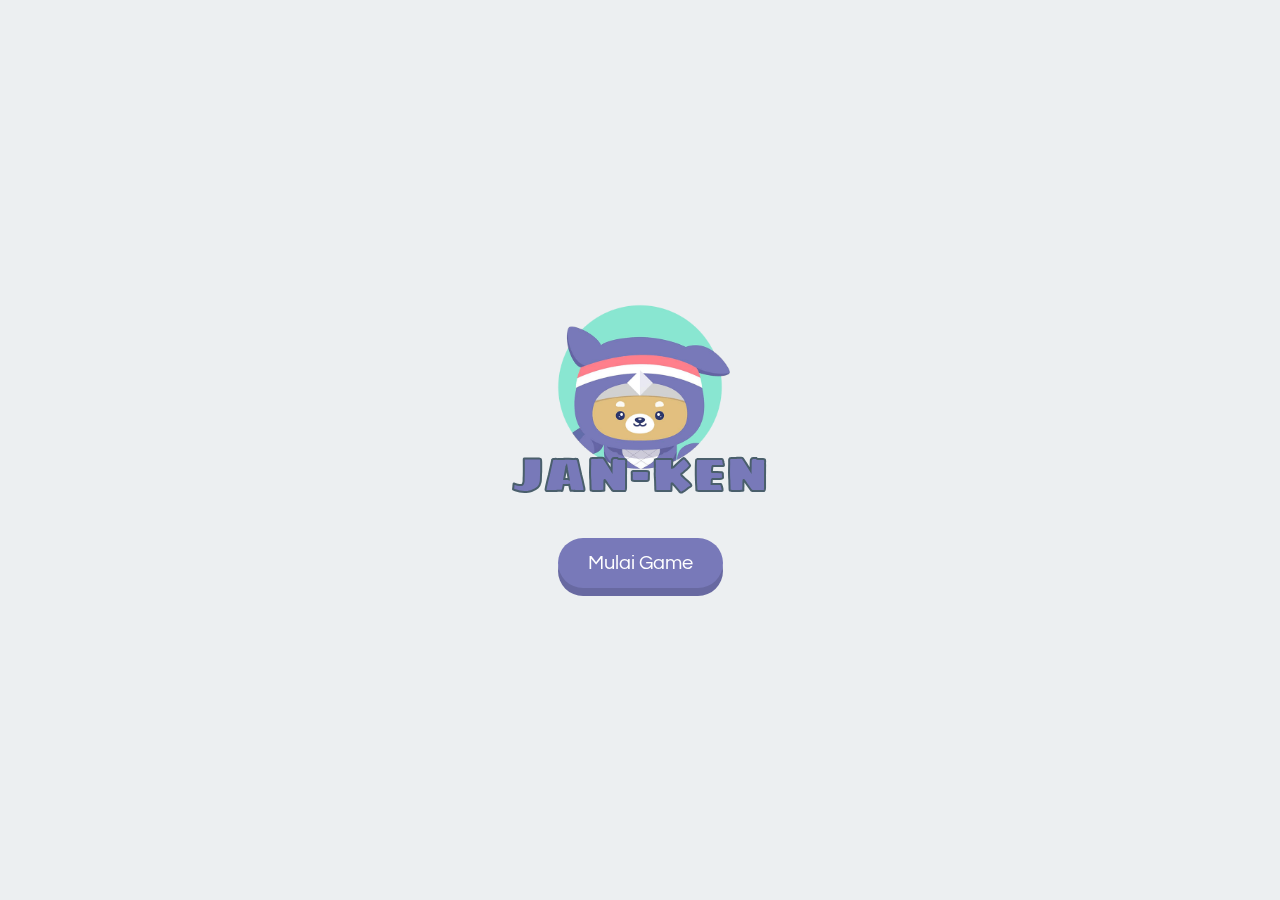
<file: GameSuit/index.html>
<!DOCTYPE html>
<html lang="id">
<head>
    <meta charset="UTF-8">
    <meta http-equiv="X-UA-Compatible" content="IE=edge">
    <meta name="viewport" content="width=device-width, initial-scale=1.0">
    <title>Game Suit</title>
    <link rel="stylesheet" href="https://fonts.googleapis.com/css2?family=Questrial&display=swap>">
    <link rel="stylesheet" href="https://fonts.googleapis.com/css2?family=Sigmar+One&display=swap>">
    <link rel="stylesheet" href="res/style.css">
</head>
<body>
    <div class="block">
        <span>Layar terlalu kecil untuk membuka halaman ini.</span>
    </div>
    <div class="splash">
        <div class="center">
            <h1>JAN-KEN</h1>
            <button class="start" title="Mulai Permainan">Mulai Game</button>
        </div>
    </div>
    <div id="ninja-ken" class="goyang"></div>
    <div class="skor">
        <div class="skor-ken" title="Skor Ninja Ken">0</div>
        <div class="skor-player" title="Skor Anda">0</div>
    </div>
    <div class="pilih">
        <div id="batu" title="Pilih Batu"></div>
        <div id="gunting" title="Pilih Gunting"></div>
        <div id="kertas" title="Pilih Kertas"></div>
    </div>
    <button id="reset" title="Mulai Ulang Permainan">Reset Game</button>
    <script src="res/script.js"></script>
</body>
</html>
</file>
<file: GameSuit/res/style.css>
@keyframes ninjawiggle {
    0%,100% {
        transform:translateX(0);
    }
    25% {
        transform: translateX(-2px);
    }
    75% {
        transform: translateX(2px);
    }
}
* {
    box-sizing: border-box;
    text-decoration: none;
    outline: none !important;
}
body {
    margin: 0;
    padding: 15px;
    text-align: center;
    font-family: "Questrial",sans-serif;
    font-size: 16px;
    line-height: 1.618em;
    background: #eceff1;
    color: #424242;
}
button {
    font-family: inherit;
    cursor: pointer;
    transition: .25s;
}

.splash {
    position: fixed;
    top: 0;
    left: 0;
    z-index: 250;
    display: flex;
    width: 100vw;
    height: 100vh;
    background: #eceff1;
    box-shadow: 0 5px 50px #aaa;
}
.splash .center {
    width: 100%;
    margin: auto;
    padding: 165px 15px 15px;
    background: url(../asset/favicon.png) center top no-repeat;
    background-size: 180px;
}
.splash .center h1 {
    margin: 0 0 20px;
    font-family: "Sigmar One",cursive;
    font-size: 3em;
    font-weight: normal;
    color: #7879b9;
    -webkit-text-stroke: 2px #4a5f6c;
}
.splash .center button {
    margin-top: 30px;
    padding: 15px 30px;
    font-size: 1.25em;
    line-height: 1em;
    background-color: #7879b9;
    color: #fff;
    border: none;
    border-radius: 50px;
    box-shadow: 0 8px 0 #6869a1;
}
</file>
